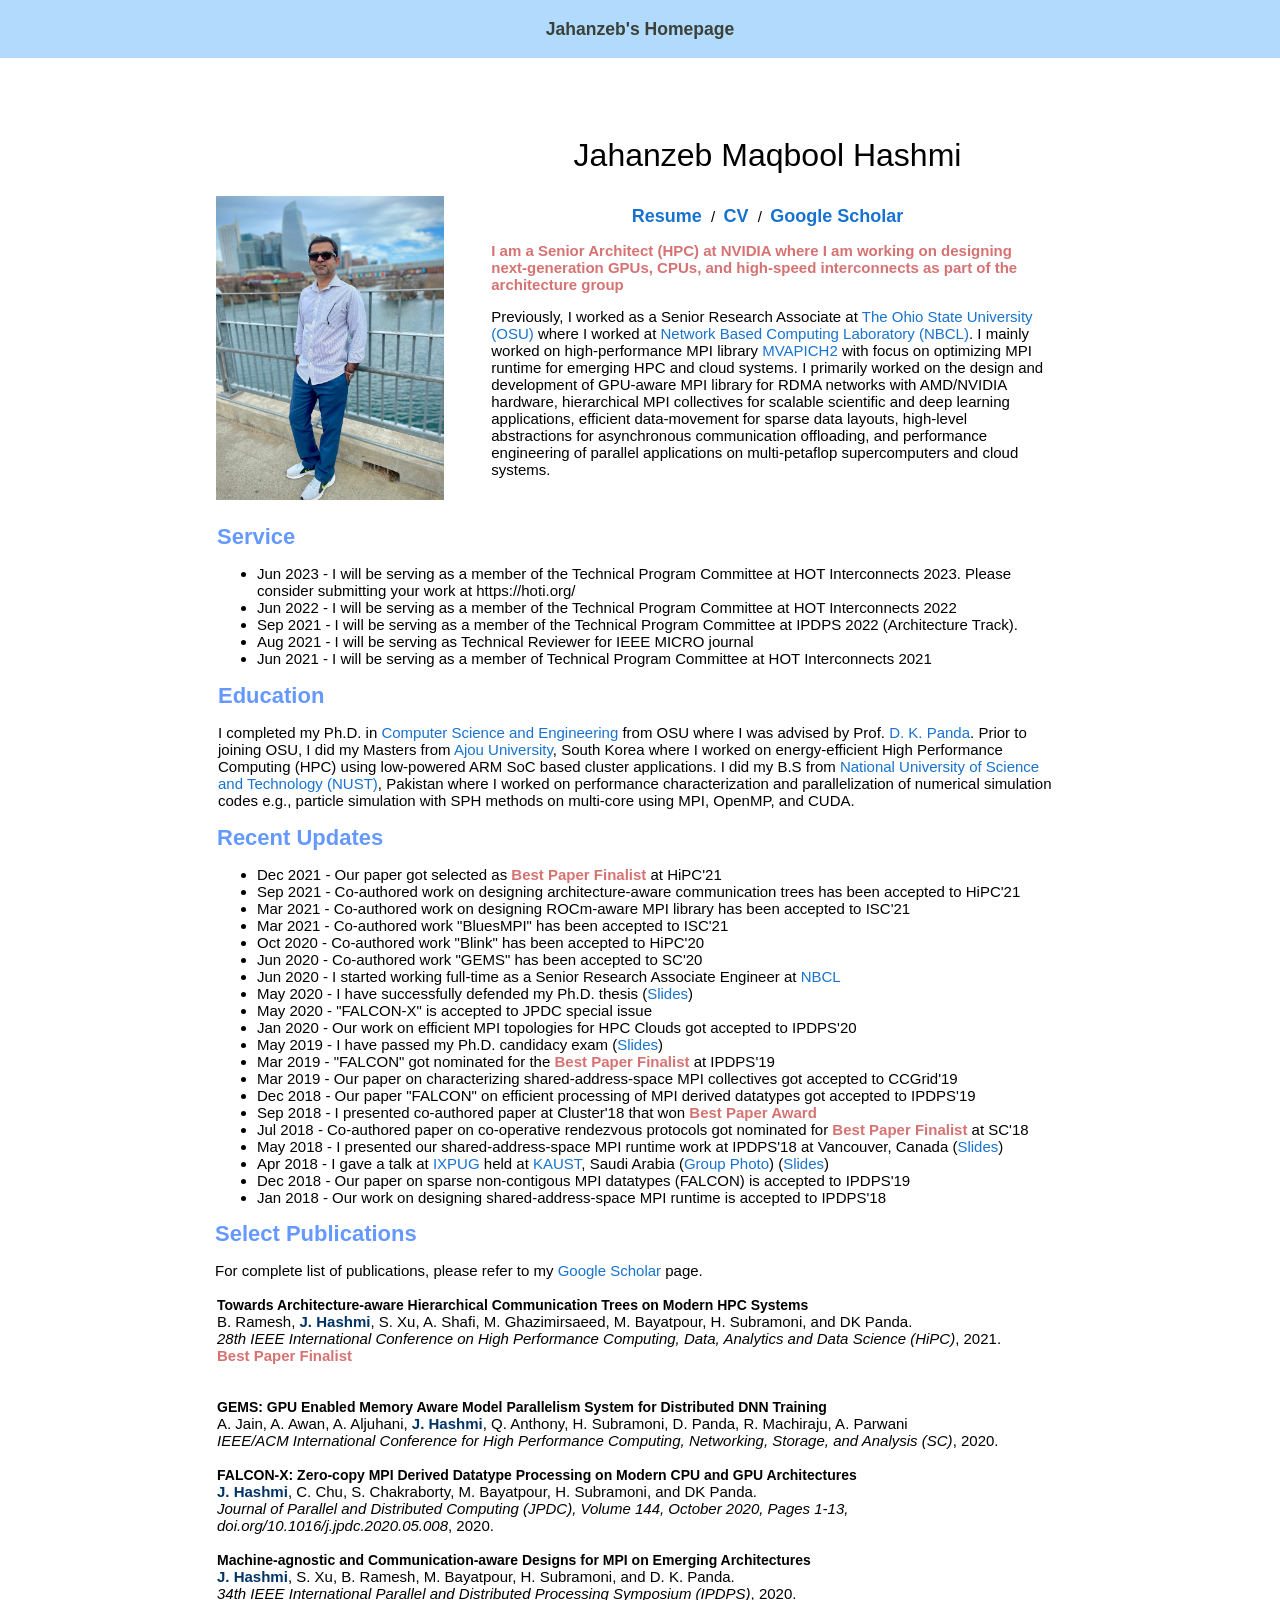
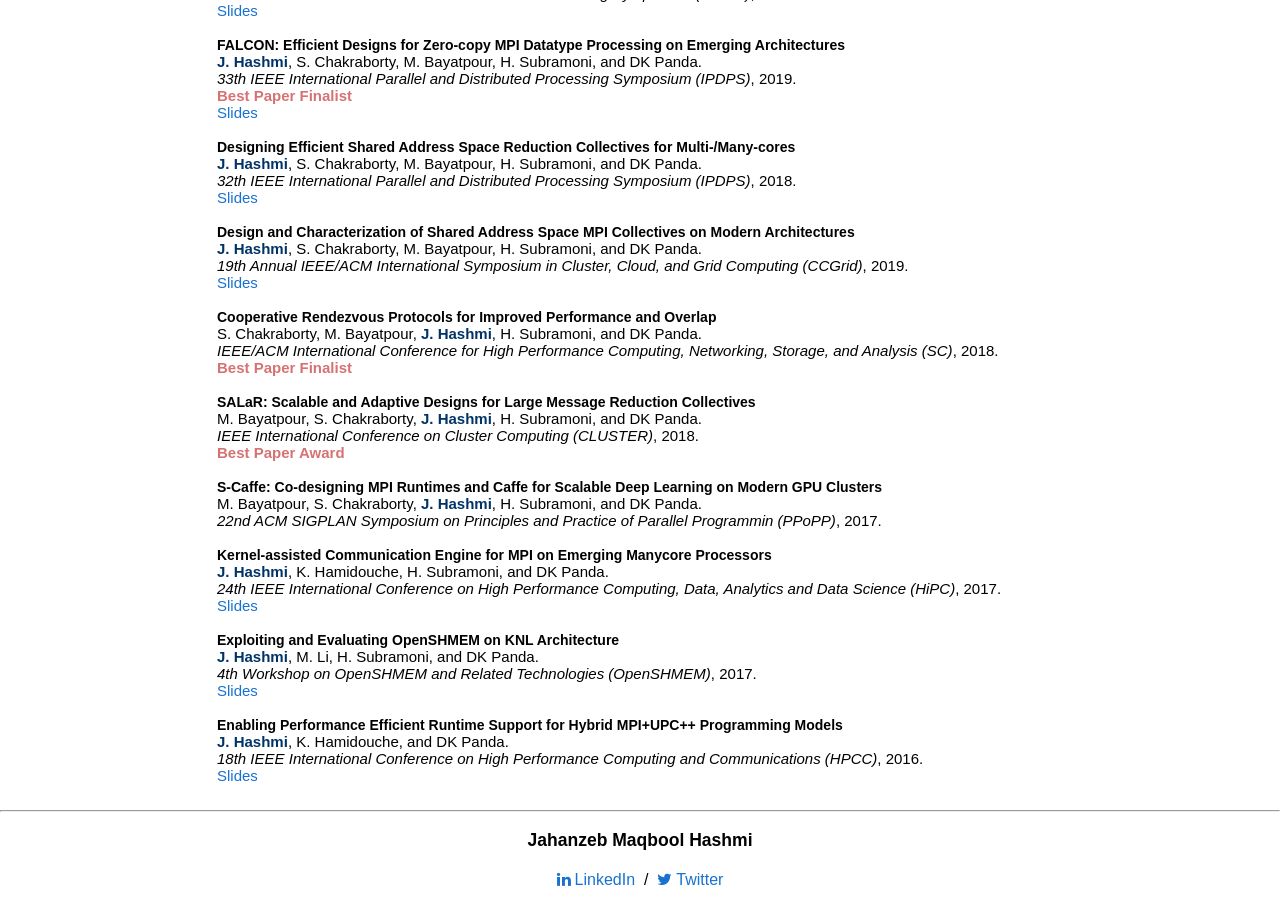
<file: index.html>
<!DOCTYPE html>
<html lang="en">
<head>

<!-- Google tag (gtag.js) -->
<script async src="https://www.googletagmanager.com/gtag/js?id=G-M56DVX9EYF"></script>
<script>
  window.dataLayer = window.dataLayer || [];
  function gtag(){dataLayer.push(arguments);}
  gtag('js', new Date());

  gtag('config', 'G-M56DVX9EYF');
</script>


<title>Jahanzeb Maqbool Hashmi Homepage</title>

  <meta name="author" content="Jahanzeb Maqbool Hashmi">
  <meta name="viewport" content="width=device-width, initial-scale=1">

  <link rel="stylesheet" type="text/css" href="./files/stylesheet.css">
  
  <meta name="viewport" content="width=device-width, initial-scale=1">


<style>
body {
  margin: 0;
  font-family: Arial, sans-serif;
}

.top-container {
  background-color: #f1f1f1;
  padding: 0px;
  text-align: center;
}

.left {
    float: left;
    width: 170px;
    margin: auto;
}

.header {
  padding: 1px 16px;
  background: rgb(177, 218, 253);
  color: #3a413a;
}

.content {
  font-size: xx-small;
  padding: 16px;
}

.sticky {
  position: fixed;
  top: 0;
  width: 100%;
}

.sticky + .content {
  padding-top: 102px;
}
</style>


<!-- Global site tag (gtag.js) - Google Analytics -->
<script async src="https://www.googletagmanager.com/gtag/js?id=G-Q99V36MX5N"></script>
<script>
  window.dataLayer = window.dataLayer || [];
  function gtag(){dataLayer.push(arguments);}
  gtag('js', new Date());

  gtag('config', 'G-Q99V36MX5N');
</script>

<link rel="stylesheet" href="https://cdnjs.cloudflare.com/ajax/libs/font-awesome/4.7.0/css/font-awesome.min.css">

</head>



<body>

<!-- 
-->
<div class="header" id="myHeader">

  <h3><center> Jahanzeb's Homepage</center></h3>
</div>



<script>
window.onscroll = function() {myFunction()};

var header = document.getElementById("myHeader");
var sticky = header.offsetTop;

function myFunction() {
  if (window.pageYOffset > sticky) {
    header.classList.add("sticky");
  } else {
    header.classList.remove("sticky");
  }
}
</script>



  <table style="width:100%;max-width:850px;border:0px;border-spacing:0px;border-collapse:separate;margin-right:auto;margin-left:auto;">
  <tbody>
  <tr style="padding:0px">
  <td style="padding:0px">
  <table style="width:100%;border:0px;border-spacing:0px;border-collapse:separate;margin-right:auto;margin-left:auto;"> 
		
	<tbody>
          <tr style="padding:0px">

            <!-- <td style="padding:2.5%;width:40%;max-width:40%"> -->
			<td>
			 <!-- <div style="padding:50px"> -->
			 <div style="padding:70px 50px 50px 50px">  <!-- TOP RIGHT BOTTOM LEFT -->
			 </div>
			 <br>
             <img style="width:90%;max-width:90%" alt="profile photo" src="./files/pic.jpg" class="hoverZoomLink">

	         <ul style='list-style: none; margin-left: -40px;font-size:20px;'>
				<li style="font-size:16px">
					
	<!--				<a class="fa fa-github" href="https://github.com/jahanzeb-hashmi">
							<span class="username" style='font-family: Arial'>GitHub</span>
						</a>
					/
	-->
	<!--
					<a class="fa fa-linkedin" href="https://www.linkedin.com/in/jahanzebhashmi/">
							<span class="username" style='font-family: Arial'>LinkedIn</span>
						</a>
			  /
						<a class="fa fa-twitter" href="https://twitter.com/JM_Hashmi">
								<span class="username" style='font-family: Arial'>Twitter</span>
						</a>	
	-->			
		
				</li>
			</ul>
			  
			 <p> 
<!--				<img style="width:90%;max-width:90%" alt="contact" src="./files/contact.jpeg" class="hoverZoomLink"> 
-->
			 </p>
            </td>
            <td style="padding:2.5%;width:70%;vertical-align:middle">
			<br><br>
              <p style="text-align:center">
                <name>Jahanzeb Maqbool Hashmi</name> 
				<br><br>
                <!-- <font>hashmi [dot] 29 [AT] osu.edu </font> -->
              </p>
              
			  <p style="text-align:center">
                <a href="files/Resume_Jahanzeb.pdf" target="_blank" rel="noopener noreferrer"> <b style="font-size:18px"> Resume </b> </a> &nbsp;/&nbsp;
                <a href="files/CV_Jahanzeb.pdf" target="_blank" rel="noopener noreferrer"> <b style="font-size:18px"> CV </b> </a> &nbsp;/&nbsp;	
				<a href="https://scholar.google.com/citations?user=ut1D3NYAAAAJ&hl=en" target="_blank" rel="noopener noreferrer"> <b style="font-size:18px"> Google Scholar </b></a> 
              </p>
			 
			  
			  <!--
			  <p style="text-align:center">
                <a href="https://scholar.google.com/citations?user=ut1D3NYAAAAJ&hl=en" target="_blank" rel="noopener noreferrer">Google Scholar</a> &nbsp;/&nbsp;
                <a href="https://www.linkedin.com/in/jahanzeb-hashmi-40aaa712/ target="_blank" rel="noopener noreferrer"">LinkedIn</a> &nbsp;/&nbsp;
				<a href="https://github.com/hashmij" target="_blank" rel="noopener noreferrer">GitHub</a> &nbsp;/&nbsp;
                <a href="https://twitter.com/JM_Hashmi" target="_blank" rel="noopener noreferrer">Twitter</a> &nbsp;&nbsp;
              </p>
			  -->
                <p> 	
                    <b style="color:rgb(214, 114, 114)">I am a Senior Architect (HPC) at NVIDIA where I am working on designing next-generation GPUs, CPUs, and high-speed interconnects as part of the architecture group</b>
                </p>

				<p>
				Previously, I worked as a Senior Research Associate at <a href="https://www.osu.edu" target="_blank" rel="noopener noreferrer">The Ohio State University (OSU)</a> where I worked at <a href="http://nowlab.cse.ohio-state.edu/" target="_blank" rel="noopener noreferrer">Network Based Computing Laboratory (NBCL)</a>. 
<!--
                I worked on design and development of scalable software systems that are the backbone of scientific applications and Deep Learning (DL) frameworks running on multi-petaflop supercomputers (e.g., <a href="https://www.tacc.utexas.edu/systems/frontera" target="_blank" rel="noopener noreferrer">TACC Frontera</a>, <a href="https://www.sdsc.edu/services/hpc/expanse" target="_blank" rel="noopener noreferrer">SDSC Expanse</a>) and HPC Clouds (e.g., <a href="https://docs.microsoft.com/en-us/azure/virtual-machines/hbv2-series" target="_blank" rel="noopener noreferrer">Microsoft Azure</a> and Amazon <a href="https://aws.amazon.com/hpc/parallelcluster/" target="_blank" rel="noopener noreferrer">AWS Parallel Cluster</a>). 


				</p>
				<p>
-->

				I mainly worked on high-performance MPI library <a href="http://mvapich.cse.ohio-state.edu/" target="_blank" rel="noopener noreferrer">MVAPICH2</a> with focus on optimizing MPI runtime for emerging HPC and cloud systems. I primarily worked on the design and development of GPU-aware MPI library for RDMA networks with AMD/NVIDIA hardware, hierarchical  MPI collectives for scalable scientific and deep learning applications, efficient data-movement for sparse data layouts, high-level abstractions for asynchronous communication offloading, and performance engineering of parallel applications on multi-petaflop supercomputers and cloud systems.
				</p>
<!--				<p>
				I research on developing novel algorithms and optimized software implementations of communication stacks 
				that help applications scale on large-scale HPC and cloud systems. 
				I focus on exploit high-concurrency in modern multi-core and many-core hardware such as CPUs, GPUs, and accelerators and 
				high-throughput networks (e.g., RDMA) to improve the performance of communication libraries.
				</p>
-->
				</td>
				</tr>
	</tbody>
   </table>


    <table style="width:100%;border:0px;border-spacing:0px;border-collapse:separate;margin-right:auto;margin-left:auto;">
    <tbody>
            <tr>
			<td>
			</td>
            <td style="padding:0px;width:100%;vertical-align:middle">
              <heading><b style="color:#6699ff">Service</b></heading>
              <ul>
			  <li>
				Jun 2023 - I will be serving as a member of the Technical Program Committee at HOT Interconnects 2023. Please consider submitting your work at https://hoti.org/ <br>
			  </li>		  
			  <li>
				Jun 2022 - I will be serving as a member of the Technical Program Committee at HOT Interconnects 2022 <br>
			  </li>		  
			  
			  <li>
                  Sep 2021 - I will be serving as a member of the Technical Program Committee at IPDPS 2022 (Architecture Track). <br> 
			  </li>		  
			  <li>
				Aug 2021 - I will be serving as Technical Reviewer for IEEE MICRO journal <br>
			  </li>		  
			  <li>
				Jun 2021 - I will be serving as a member of Technical Program Committee at HOT Interconnects 2021 <br>
			  </li>		  
			  </ul>
            </td>
            </tr>
          </tbody>
        </table>



   <table style="width:100%;border:0px;border-spacing:0px;border-collapse:separate;margin-right:auto;margin-left:auto;"> 
   <tbody>
          <tr style="padding:0px">
		  <td>
		  </td>
		  <td>

			<heading><b style="color:#6699ff">Education</b></heading>
				<p>
				I completed my Ph.D. in <a href="https://cse.osu.edu/" target="_blank" rel="noopener noreferrer">Computer Science and Engineering</a> from OSU where I was advised by Prof. <a href="https://web.cse.ohio-state.edu/~panda.2" target="_blank" rel="noopener noreferrer">D. K. Panda</a>. 
				Prior to joining OSU, I did my Masters from <a href="https://www.ajou.ac.kr/en" target="_blank" rel="noopener noreferrer">Ajou University</a>, South Korea where I worked on energy-efficient High Performance Computing (HPC) using low-powered ARM SoC based cluster applications. I did my B.S from <a href="https://nust.edu.pk/" target="_blank" rel="noopener noreferrer">National University of Science and Technology (NUST)</a>, Pakistan where I worked on performance characterization and parallelization of numerical simulation codes e.g., particle simulation with SPH methods on multi-core using MPI, OpenMP, and CUDA.
				<!-- During my Ph.D. research, I worked on various projects involving MPI, PGAS, distributed Deep Learning, Task-based models, and performance analysis. I designed a shared address space based inter-process communication framework for MPI to achieve truly zero-copy communication e.g., point-to-point and collectives (e.g., MPI_Allreduce). 
				These designs helped in scaling CPU-based data-parallel training on many-core systems like Intel KNL. These designs are released in MVAPICH2 and are still offering orders of magnitude higher performance than the state-of-the-art communication libraries.
				-->
				
				</p>
	          
            </td>
          </tr>
        </tbody>
	</table>

    <table style="width:100%;border:0px;border-spacing:0px;border-collapse:separate;margin-right:auto;margin-left:auto;">
    <tbody>
            <tr>
			<td>
			</td>
            <td style="padding:0px;width:100%;vertical-align:middle">
              <heading><b style="color:#6699ff">Recent Updates</b></heading>
              <ul>
			   <li>				
				Dec 2021 - Our paper got selected as <b style="color:rgb(214, 114, 114)">Best Paper Finalist</b> at HiPC'21 <br>
			  </li>				
			  
              <li>
				Sep 2021 - Co-authored work on designing architecture-aware communication trees has been accepted to HiPC'21 <br>
			  </li>		  
			  
              <li>
				Mar 2021 - Co-authored work on designing ROCm-aware MPI library has been accepted to ISC'21 <br>
			  </li>		  
			  
			  <li>
				Mar 2021 - Co-authored work "BluesMPI" has been accepted to ISC'21 <br>
			  </li>		  
			  <li>
				Oct 2020 - Co-authored work "Blink" has been accepted to HiPC'20 <br>
			  </li>		  
			  <li>
				Jun 2020 - Co-authored work "GEMS" has been accepted to SC'20 <br>
			  </li>
			   <li>
				Jun 2020 - I started working full-time as a Senior Research Associate Engineer at <a href="http://nowlab.cse.ohio-state.edu/" target="_blank" rel="noopener noreferrer">NBCL</a> <br>
			  </li>				
			   <li>				
				May 2020 - I have successfully defended my Ph.D. thesis (<a href="files/talks/defense_talk.pdf">Slides</a>) <br>
				</li>
			   <li>				
				May 2020 - "FALCON-X" is accepted to JPDC special issue <br>
			  </li>				
			   <li>				
				Jan 2020 - Our work on efficient MPI topologies for HPC Clouds got accepted to IPDPS'20 <br>
			  </li>				
			   <li>				
				May 2019 - I have passed my Ph.D. candidacy exam (<a href="files/talks/candidacy_talk.pdf">Slides</a>) <br>
			  </li>				
			   <li>				
				Mar 2019 - "FALCON" got nominated for the <b style="color:rgb(214, 114, 114)"> Best Paper Finalist</b> at IPDPS'19 <br>
			  </li>				
			  <li>				
				Mar 2019 - Our paper on characterizing shared-address-space MPI collectives got accepted to CCGrid'19 <br>
			  </li>	
			  
			  <li>
			    Dec 2018 - Our paper "FALCON" on efficient processing of MPI derived datatypes got accepted to IPDPS'19 <br>
			  </li>
			  
			  <li>				
				Sep 2018 - I presented co-authored paper at Cluster'18 that won <b style="color:rgb(214, 114, 114)">Best Paper Award</b> <br>
			  </li>
			
			  <li>
				Jul 2018 - Co-authored paper on co-operative rendezvous protocols got nominated for <b style="color:rgb(214, 114, 114)">Best Paper Finalist</b> at SC'18
			  </li>
			  
			  <li>
				May 2018 - I presented our shared-address-space MPI runtime work at IPDPS'18 at Vancouver, Canada (<a href="files/talks/ipdps18.pdf">Slides</a>) <br>
			  </li>
			  <li>
			    Apr 2018 - I gave a talk at <a href="https://www.ixpug.org/" target="_blank" rel="noopener noreferrer">IXPUG</a> held at <a href="https://www.kaust.edu.sa/en" target="_blank" rel="noopener noreferrer">KAUST</a>, Saudi Arabia (<a href="files/ixpug-kaust.jpg" target="_blank" rel="noopener noreferrer">Group Photo</a>) (<a href="files/talks/ixpug18-kaust.pdf">Slides</a>)  <br>
			   <li>				
				Dec 2018 - Our paper on sparse non-contigous MPI datatypes (FALCON) is accepted to IPDPS'19 <br>
			   </li>	
			   <li>				
				Jan 2018 - Our work on designing shared-address-space MPI runtime is accepted to IPDPS'18 <br>
			  </li>
			  </ul>
            </td>
            </tr>
          </tbody>
        </table>


        <heading style="padding: 0px"><b style="color:#6699ff">Select Publications</b></heading> 
		<br>
		

		<p> For complete list of publications, please refer to my <a href="https://scholar.google.com/citations?user=ut1D3NYAAAAJ&hl=en" target="_blank" rel="noopener noreferrer">Google Scholar</a> page.</p>


		<table width="100%" align="center" border="0" cellpadding="0">
		<tbody>

			<tr> 
			<td> 
				<papertitle>Towards Architecture-aware Hierarchical Communication Trees on Modern HPC Systems</papertitle>
				<br>
				B. Ramesh, <b style="color:#003366">J. Hashmi</b>, S. Xu, A. Shafi, M. Ghazimirsaeed, M. Bayatpour, H. Subramoni, and DK Panda.
				<br>
				<em>28th IEEE International Conference on High Performance Computing, Data, Analytics and Data Science (HiPC)</em>, 2021.
				<br>
				<b style="color:rgb(214, 114, 114)">Best Paper Finalist</b>
				<br>
				<br>
				<br>			

				<papertitle>GEMS: GPU Enabled Memory Aware Model Parallelism System for Distributed DNN Training</papertitle>
				<br>
				A. Jain, A. Awan, A. Aljuhani, <b style="color:#003366">J. Hashmi</b>, Q. Anthony, H. Subramoni, D. Panda, R.  Machiraju, A. Parwani
				<br>
				<em>IEEE/ACM International Conference for High Performance Computing, Networking, Storage, and Analysis (SC)</em>, 2020.
				<br>
				<br>			
 
				<papertitle>FALCON-X: Zero-copy MPI Derived Datatype Processing on Modern CPU and GPU Architectures</papertitle>
				<br>
				<b style="color:#003366">J. Hashmi</b>, C. Chu, S. Chakraborty, M. Bayatpour, H. Subramoni, and DK Panda.
				<br>
				<em>Journal of Parallel and Distributed Computing (JPDC), Volume 144, October 2020, Pages 1-13, doi.org/10.1016/j.jpdc.2020.05.008</em>, 2020.
				<br>
				<br>			

				<papertitle>Machine-agnostic and Communication-aware Designs for MPI on Emerging Architectures</papertitle>
				<br>
				<b style="color:#003366">J. Hashmi</b>, S. Xu, B. Ramesh, M. Bayatpour, H. Subramoni, and D. K. Panda.
				<br>
				<em>34th IEEE International Parallel and Distributed Processing Symposium (IPDPS)</em>, 2020.
				<br>
				<a href="files/talks/ipdps20-short-virtual.pdf">Slides</a> 
				<br>
				<br>			

				<papertitle>FALCON: Efficient Designs for Zero-copy MPI Datatype Processing on Emerging Architectures</papertitle>
				<br>
				<b style="color:#003366">J. Hashmi</b>, S. Chakraborty, M. Bayatpour, H. Subramoni, and DK Panda.
				<br>
				<em>33th IEEE International Parallel and Distributed Processing Symposium (IPDPS)</em>, 2019. 
				<br>
				<b style="color:rgb(214, 114, 114)">Best Paper Finalist</b>
				<br>
				<a href="files/talks/ipdps19.pdf">Slides</a> 
				<br>
				<br>			

				<papertitle>Designing Efficient Shared Address Space Reduction Collectives for Multi-/Many-cores</papertitle>
				<br>
				<b style="color:#003366">J. Hashmi</b>, S. Chakraborty, M. Bayatpour, H. Subramoni, and DK Panda.
				<br>
				<em>32th IEEE International Parallel and Distributed Processing Symposium (IPDPS)</em>, 2018.
				<br>
				<a href="files/talks/ipdps18.pdf">Slides</a>
				<br>
				<br>			

				<papertitle>Design and Characterization of Shared Address Space MPI Collectives on Modern Architectures</papertitle>
				<br>
				<b style="color:#003366">J. Hashmi</b>, S. Chakraborty, M. Bayatpour, H. Subramoni, and DK Panda.
				<br>
				<em>19th Annual IEEE/ACM International Symposium in Cluster, Cloud, and Grid Computing (CCGrid)</em>, 2019.
				<br>
				<a href="files/talks/ccgrid19.pdf">Slides</a>
				<br>
				<br>		

				<papertitle>Cooperative Rendezvous Protocols for Improved Performance and Overlap</papertitle>
				<br>
				S. Chakraborty, M. Bayatpour, <b style="color:#003366">J. Hashmi</b>, H. Subramoni, and DK Panda.
				<br>
				<em>IEEE/ACM International Conference for High Performance Computing, Networking, Storage, and Analysis (SC)</em>, 2018.
				<br>
				<b style="color:rgb(214, 114, 114)">Best Paper Finalist</b>
				<br>
				<br>	
				
				<papertitle>SALaR: Scalable and Adaptive Designs for Large Message Reduction Collectives</papertitle>
				<br>
				M. Bayatpour, S. Chakraborty, <b style="color:#003366">J. Hashmi</b>, H. Subramoni, and DK Panda.
				<br>
				<em>IEEE International Conference on Cluster Computing (CLUSTER)</em>, 2018.
				<br>
				<b style="color:rgb(214, 114, 114)">Best Paper Award</b>
				<br>
				<br>
								
				<papertitle>S-Caffe: Co-designing MPI Runtimes and Caffe for Scalable Deep Learning on Modern GPU Clusters</papertitle>
				<br>
				M. Bayatpour, S. Chakraborty, <b style="color:#003366">J. Hashmi</b>, H. Subramoni, and DK Panda.
				<br>
				<em>22nd ACM SIGPLAN Symposium on Principles and Practice of Parallel Programmin (PPoPP)</em>, 2017.
				<br>
				<br>
				
				<papertitle>Kernel-assisted Communication Engine for MPI on Emerging Manycore Processors</papertitle>
				<br>
				<b style="color:#003366">J. Hashmi</b>, K. Hamidouche, H. Subramoni, and DK Panda.
				<br>
				<em>24th IEEE International Conference on High Performance Computing, Data, Analytics and Data Science (HiPC)</em>, 2017.
				<br>
				<a href="files/talks/hipc17.pdf">Slides</a>
				<br>
				<br>

				<papertitle>Exploiting and Evaluating OpenSHMEM on KNL Architecture</papertitle>
				<br>
				<b style="color:#003366">J. Hashmi</b>, M. Li, H. Subramoni, and DK Panda.
				<br>
				<em>4th Workshop on OpenSHMEM and Related Technologies (OpenSHMEM)</em>, 2017.
				<br>
				<a href="files/talks/oshm17.pdf">Slides</a>
				<br>
				<br>

				<papertitle>Enabling Performance Efficient Runtime Support for Hybrid MPI+UPC++ Programming Models</papertitle>
				<br>
				<b style="color:#003366">J. Hashmi</b>, K. Hamidouche, and DK Panda.
				<br>
				<em>18th IEEE International Conference on High Performance Computing and Communications (HPCC)</em>, 2016.
				<br>
				<a href="files/talks/hpcc16.pdf">Slides</a>
				<br>
				<br>


			</td>			
			
			
			</tr>
		</tbody>
		</table>
  </td>
  </tr>
  </tbody>
  </table>

<hr>


<footer>
<center>
        <h3>Jahanzeb Maqbool Hashmi</h3>
        <ul style='list-style: none; margin-left: -40px;font-size:20px;'>
            <li style="font-size:16px">
<!--              <a class="fa fa-github" href="https://github.com/jahanzeb-hashmi">
                <span class="username" style='font-family: Arial'>GitHub</span>
              </a>
			  &nbsp;/&nbsp;
-->
			  <a class="fa fa-linkedin" href="https://www.linkedin.com/in/jahanzebhashmi/">
                <span class="username" style='font-family: Arial'>LinkedIn</span>
              </a>
			  &nbsp;/&nbsp;
			  <a class="fa fa-twitter" href="https://twitter.com/JM_Hashmi">
                <span class="username" style='font-family: Arial'>Twitter</span>
              </a>			  
            </li>
          </ul>
		  
</center>
</footer>





<div class="jvectormap-tip"></div></body></html>
</file>
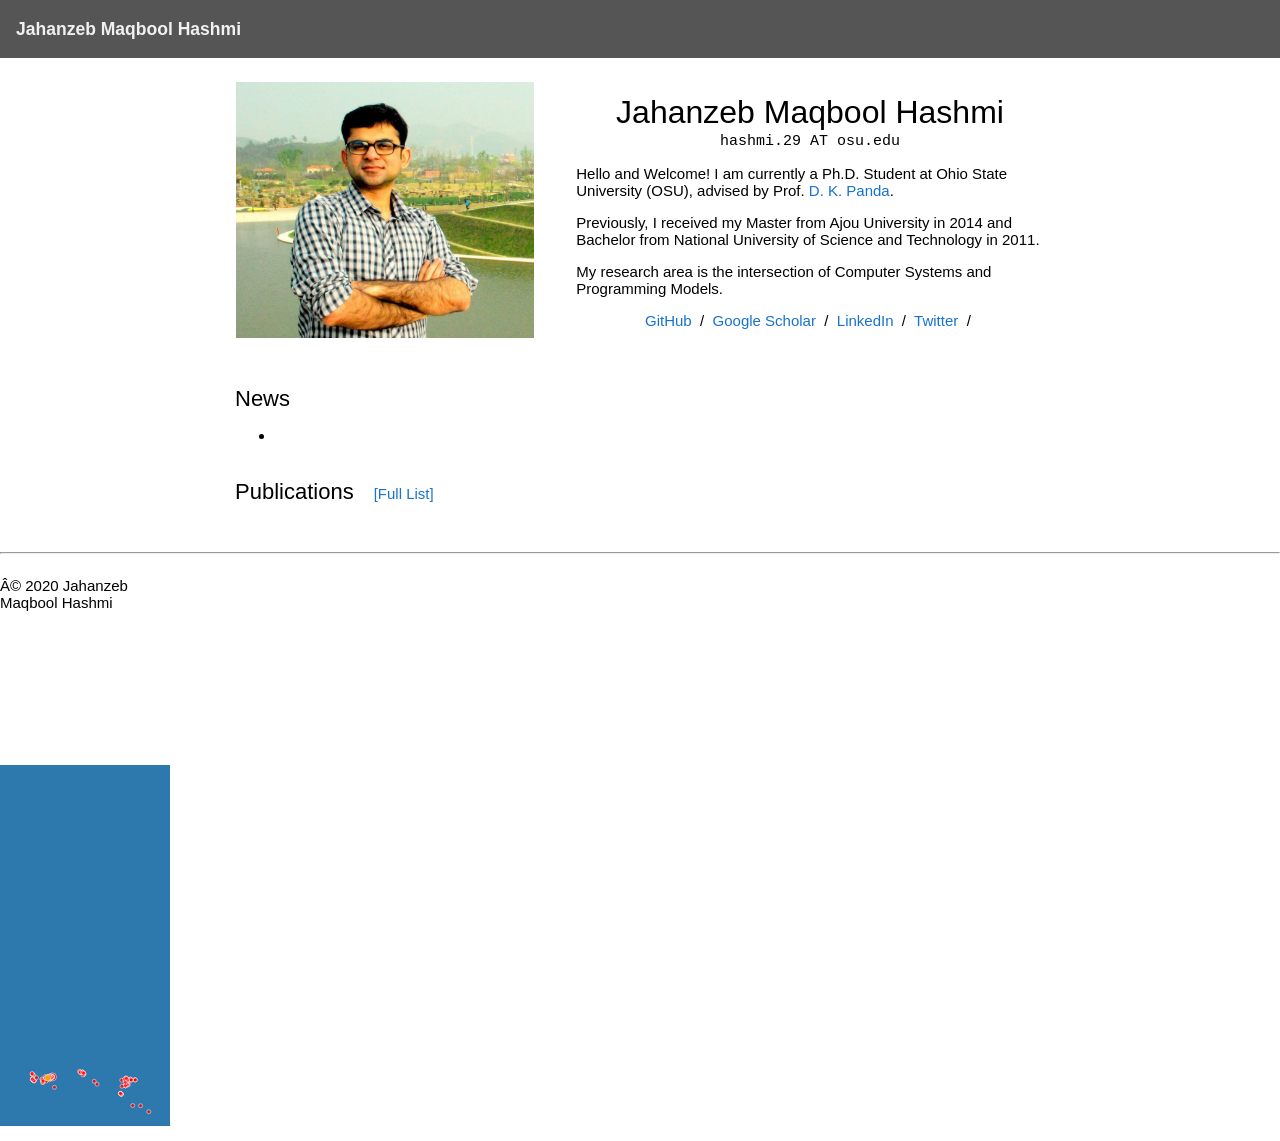
<file: Jahanzeb Hashmi.html>
<!DOCTYPE html>
<!-- saved from url=(0022)https://hanruiwang.me/ -->
<html lang="en"><!-- Google Analytics #######end here####
<head><meta http-equiv="Content-Type" content="text/html; charset=UTF-8"><script async="" src="./files/analytics.js.download"></script><script>
(function(i,s,o,g,r,a,m){i['GoogleAnalyticsObject']=r;i[r]=i[r]||function(){
(i[r].q=i[r].q||[]).push(arguments)},i[r].l=1*new Date();a=s.createElement(o),
m=s.getElementsByTagName(o)[0];a.async=1;a.src=g;m.parentNode.insertBefore(a,m)
})(window,document,'script','https://www.google-analytics.com/analytics.js','ga');

ga('create', '223538571', 'auto');
ga('send', 'pageview');
</script>
<!-- End Google Analytics -->


  <title>Jahanzeb Maqbool Hashmi</title>

  <meta name="author" content="Jahanzeb Hashmi">
  <meta name="viewport" content="width=device-width, initial-scale=1">

  <link rel="stylesheet" type="text/css" href="./files/stylesheet.css">
  <link rel="icon" type="image/png" href="https://hanruiwang.me/assets/images/mit.ico">

  <meta name="viewport" content="width=device-width, initial-scale=1">


<style>
body {
  margin: 0;
  font-family: Arial, sans-serif;
}

.top-container {
  background-color: #f1f1f1;
  padding: 0px;
  text-align: center;
}

.left {
    float: left;
    width: 170px;
    margin: auto;
}

.header {
  padding: 1px 16px;
  background: #555;
  color: #f1f1f1;
}

.content {
  font-size: xx-small;
  padding: 16px;
}

.sticky {
  position: fixed;
  top: 0;
  width: 100%;
}

.sticky + .content {
  padding-top: 102px;
}
</style>

<script type="text/javascript" src="./files/jquery-1.12.4.min.js.download"></script></head>


<body>

<div class="header" id="myHeader">

  <h3> Jahanzeb Maqbool Hashmi </h3>
</div>


<script>
window.onscroll = function() {myFunction()};

var header = document.getElementById("myHeader");
var sticky = header.offsetTop;

function myFunction() {
  if (window.pageYOffset > sticky) {
    header.classList.add("sticky");
  } else {
    header.classList.remove("sticky");
  }
}
</script>



  <table style="width:100%;max-width:850px;border:0px;border-spacing:0px;border-collapse:separate;margin-right:auto;margin-left:auto;"><tbody>

    <tr style="padding:0px">
      <td style="padding:0px">
        <table style="width:100%;border:0px;border-spacing:0px;border-collapse:separate;margin-right:auto;margin-left:auto;"><tbody>
          <tr style="padding:0px">

            <td style="padding:2.5%;width:40%;max-width:40%">
              <img style="width:100%;max-width:100%" alt="profile photo" src="./files/photo.jpeg" class="hoverZoomLink">
            </td>
            <td style="padding:2.5%;width:60%;vertical-align:middle">
              <p style="text-align:center">
                <name>Jahanzeb Maqbool Hashmi</name> <br>
                <font face="courier">hashmi.29 AT osu.edu </font>
              </p>
              <p>
                Hello and Welcome! I am currently a Ph.D. Student at Ohio State University (OSU), advised by Prof. <a href="https://web.cse.ohio-state.edu/~panda.2//">D. K. Panda</a>.
              </p>
              <p>
                Previously, I received my Master from Ajou University in 2014 and
                Bachelor from National University of Science and Technology in 2011.
              </p>
              <p>
                My research area is the intersection of Computer Systems and Programming Models.
              </p>
              <p style="text-align:center">
                <a href="https://github.com/hashmij">GitHub</a> &nbsp;/&nbsp;
                <a href="https://scholar.google.com/citations?user=ut1D3NYAAAAJ&hl=en">Google Scholar</a> &nbsp;/&nbsp;
                <a href="https://www.linkedin.com/in/jahanzeb-hashmi-40aaa712/">LinkedIn</a> &nbsp;/&nbsp;
                <a href="https://twitter.com/JM_Hashmi">Twitter</a> &nbsp;/&nbsp;
              </p>
            </td>
          </tr>
        </tbody></table>

        <table style="width:100%;border:0px;border-spacing:0px;border-collapse:separate;margin-right:auto;margin-left:auto;">
          <tbody>
            <tr>
            <td style="padding:20px;width:100%;vertical-align:middle">
              <heading>News</heading>
              <ul>
			  
			  <li>
			  </li>
			  
<!--
                <li>
                  Oct. 2020. "SpAtten: Efficient Sparse Attention
                  Architecture with Cascade Token and Head Pruning" accepted
                  to HPCA 2021.
                </li>

                <li>
                  Aug. 2020. Finished a great summer internship @Nvidia Research. Thank you my incredible mentors!
                </li>

                <li>
                  Jul. 2020. Received DAC Young Fellowship and Best Research Video Award.
                </li>

                <li>
                  Jun. 2020. One co-authored paper accepted to ECCV 2020.
                </li>

                <li>
                  May. 2020. HAT is <a href="https://github.com/mit-han-lab/hardware-aware-transformers">open-sourced</a>!.
                </li>

                <li>
                  Apr. 2020. "MicroNet for Efficient Language Modeling" accepted to Journal of Machine Learning Research 2020.
                </li>

                <li>
                  Apr. 2020. "HAT: Hardware-Aware Transformers for Efficient Natural Language Processing" accepted to ACL 2020.
                </li>
                <li>
                  Mar. 2020. "APQ: Joint Search for Network Architecture, Pruning and Quantization Policy" accepted to CVPR 2020.
                </li>
                <li>
                  Feb. 2020. I gave a talk at Qualcomm Research Center on "GCN-RL Circuit Designer: Transferable Transistor Sizing With Graph Neural Networks and Reinforcement Learning".
                </li>
                <li>
                  Feb. 2020. I gave a talk in HPCA 2020 on "SpArch: Efficient Architecture for Sparse Matrix Multiplication".
                </li>
                <li>
                  Feb. 2020. "GCN-RL Circuit Designer: Transferable Transistor Sizing with Graph Neural Networks and Reinforcement Learning" accepted to DAC 2020.
                </li>
                <li>
                  Dec. 2020. I gave a talk on Efficient Langauge Modeling at NeurIPS 2019 MicroNet Challenge.
                </li>
                <li>
                  Nov. 2019. "SpArch: Efficient Architecture for Sparse Matrix Multiplication" accepted to HPCA 2020.
                </li>
                <li>
                  Nov. 2019. I won the NeurIPS 2019 MicroNet Challenge, code <a href="https://github.com/mit-han-lab/neurips-micronet">open-sourced</a>.
                </li>
-->

              </ul>
            </td>
            </tr>
          </tbody>
        </table>


        <heading style="padding: 20px">Publications</heading><a href="https://scholar.google.com/citations?hl=en&amp;user=lidzISAAAAAJ">[Full List]</a>
		<div style="padding: 20px">

<!--

          <papertitle>SpAtten: Efficient Sparse Attention Architecture with Cascade Token and Head Pruning</papertitle>

          <br>
            <strong>Hanrui Wang</strong>, Zhekai Zhang, Song Han
          <br>
            <em>International Symposium on High-Performance Computer Architecture (HPCA)</em>, 2021.
          <br>
          <br>

          <a href="https://arxiv.org/abs/2005.14187">
            <papertitle>HAT: Hardware-Aware Transformers for Efficient Natural Language Processing</papertitle>
          </a>
          <br>
            <strong>Hanrui Wang</strong>, Zhanghao Wu, Zhijian Liu, Han Cai, Ligeng Zhu, Chuang Gan, Song Han
          <br>
            <em>Annual Conference of the Association for Computational Linguistics (ACL)</em>, 2020.
          <br>
          <a href="https://arxiv.org/abs/2005.14187">Paper</a> &nbsp;/&nbsp;
          <a href="https://hanruiwang.me/project_pages/hat/assets/ACL20_HAT_HanruiWang.pdf">Slides</a> &nbsp;/&nbsp;
          <a href="https://youtu.be/iTpvDrGoI9A">Video</a> &nbsp;/&nbsp;
          <a href="https://github.com/mit-han-lab/hardware-aware-transformers">Code</a> &nbsp;/&nbsp;
          <a href="https://hanruiwang.me/project_pages/hat/index.html">Project Page</a>
          <br>
          <br>

          <a href="https://arxiv.org/abs/2005.00406">
          <papertitle>GCN-RL Circuit Designer: Transferable Transistor Sizing With Graph Neural Networks and Reinforcement Learning</papertitle>
          </a>
          <br>
            <strong>Hanrui Wang</strong>, Kuan Wang, Jiacheng Yang, Linxiao Shen, Nan Sun, Hae-Seung Lee, Song Han
          <br>
            <em>Design Automation Conference (DAC)</em>, 2020.
          <br>
          <a href="https://arxiv.org/abs/2005.00406">Paper</a> &nbsp;/&nbsp;
          <a href="https://hanruiwang.me/project_pages/gcn_rl/assets/DAC20_GCNRL_HanruiWang_slides.pdf">Slides</a> &nbsp;/&nbsp;
          <a href="https://hanruiwang.me/project_pages/gcn_rl/assets/DAC20_GCNRL_HanruiWang_poster.pdf">Poster</a> &nbsp;/&nbsp;
          <a href="https://youtu.be/LXnGy4muo2A">Video</a> &nbsp;/&nbsp;
          <a href="https://hanruiwang.me/project_pages/gcn_rl/index.html">Project Page</a>
          <br>
          <br>

          <a href="https://arxiv.org/abs/2002.08947">
            <papertitle>SpArch: Efficient Architecture for Sparse Matrix Multiplication</papertitle>
          </a>
          <br>
          Zhekai Zhang*, <strong>Hanrui Wang* </strong>, Song Han, William J. Dally (*Equal Contributions)
          <br>
            <em>International Symposium on High-Performance Computer Architecture (HPCA)</em>, 2020
          <br>
          <a href="https://arxiv.org/abs/2002.08947">Paper</a> &nbsp;/&nbsp;
          <a href="https://youtu.be/3RssZKrUqDE">2-min Intro</a> &nbsp;/&nbsp;
          <a href="https://youtu.be/694sA_ASFEE">Intro</a> &nbsp;/&nbsp;
          <a href="https://youtu.be/9F1VKTlJ9fA">Talk</a> &nbsp;/&nbsp;
          <a href="https://hanrui-wang.github.io/assets/slides/HPCA2020_SpArch_slides_Hanrui_Wang.pdf">Slides</a> &nbsp;/&nbsp;
          <a href="https://sparch.mit.edu/">Project Page</a>

          <br>
          <br>


          <a href="https://arxiv.org/abs/2005.07877">
          <papertitle>MicroNet for Efficient Language Modeling</papertitle>
          </a>
          <br>
            Zhongxia Yan, <strong>Hanrui Wang</strong>, Demi Guo, Song Han
          <br>
            <em>Journal of Machine Learning Research</em>, 2020.
          <br>
          <a href="https://arxiv.org/abs/2005.07877">Paper</a> &nbsp;/&nbsp;
          <a href="https://slideslive.com/38923176/micronet-challenge">Talk (Starts from 26:17)</a> &nbsp;/&nbsp;
          <a href="https://github.com/mit-han-lab/neurips-micronet">Code</a> &nbsp;/&nbsp;
          <a href="https://hanruiwang.me/project_pages/micronet/index.html">Project Page</a>
          <br>
          <br>



          <a href="https://papers.nips.cc/paper/8519-park-an-open-platform-for-learning-augmented-computer-systems.pdf">
            <papertitle>Park: An Open Platform for Learning-Augmented Computer Systems</papertitle>
          </a>
          <br>
          Hongzi Mao, Parimarjan Negi, Akshay Narayan, <strong>Hanrui Wang</strong>, Jiacheng Yang, Haonan Wang, Ryan Marcus, ravichandra addanki, Mehrdad Khani Shirkoohi, Songtao He, Vikram Nathan, Frank Cangialosi, Shaileshh, Venkatakrishnan, Wei-Hung Weng, Song Han, Tim Kraska, Mohammad Alizadeh
          <br>
            <em>Advances in Neural Information Processing Systems (NeurIPS)</em>, 2019
          <br>
          <a href="https://papers.nips.cc/paper/8519-park-an-open-platform-for-learning-augmented-computer-systems.pdf">Paper</a> &nbsp;/&nbsp;
          <a href="https://github.com/park-project/park">Code</a>
          <br>
          <br>


          <a href="http://openaccess.thecvf.com/content_CVPR_2020/papers/Wang_APQ_Joint_Search_for_Network_Architecture_Pruning_and_Quantization_Policy_CVPR_2020_paper.pdf">
          <papertitle>APQ: Joint Search for Network Architecture, Pruning and Quantization Policy</papertitle>
          </a>
          <br>
            Tianzhe Wang, Kuan Wang, Han Cai, Ji Lin, Zhijian Liu, <strong>Hanrui Wang</strong>, Yujun Lin, Song Han
          <br>
            <em>Conference on Computer Vision and Pattern Recognition (CVPR)</em>, 2020.
          <br>
          <a href="http://openaccess.thecvf.com/content_CVPR_2020/papers/Wang_APQ_Joint_Search_for_Network_Architecture_Pruning_and_Quantization_Policy_CVPR_2020_paper.pdf">Paper</a>
          <br>
          <br>




          <a href="https://arxiv.org/abs/1812.02734">
            <papertitle>Learning to Design Circuits</papertitle>
          </a>
          <br>
          <strong>Hanrui Wang*</strong>, Jiacheng Yang*, Hae-Seung Lee, Song Han (*Equal Contributions)
          <br>
            <em>Advances in Neural Information Processing Systems (NeurIPS) Workshop on ML for Systems</em>, 2018
          <br>
          <a href="https://arxiv.org/abs/1812.02734">Paper</a> &nbsp;/&nbsp;
          <a href="https://hanlab.mit.edu/projects/l2dc/">Project Page</a>
          <br>
          <br>


          <a href="https://arxiv.org/abs/1802.03494">
            <papertitle>AMC: AutoML for Model Compression and Acceleration on Mobile Devices</papertitle>
          </a>
          <br>
          Yihui He*, Ji Lin*, Zhijian Liu, <strong>Hanrui Wang</strong>, Li-Jia Li, Song Han (*Equal Contributions)
          <br>
            <em>The European Conference on Computer Vision (ECCV)</em>, 2018
          <br>
          <a href="https://arxiv.org/abs/1802.03494">Paper</a> &nbsp;/&nbsp;
          <a href="https://github.com/mit-han-lab/amc">Code</a> &nbsp;/&nbsp;
          <a href="https://github.com/mit-han-lab/amc-models">Models</a> &nbsp;/&nbsp;
          <a href="https://hanlab.mit.edu/projects/amc/">Project Page</a>
          <br>
          <br>

          <a href="https://vast.cs.ucla.edu/sites/default/files/publications/FCCM2018-paper120-final.pdf">
            <papertitle>Understanding Performance Differences of FPGAs and GPUs</papertitle>
          </a>
          <br>
          Jason Cong, Zhenman Fang, Michael Lo, <strong>Hanrui Wang</strong>, Jingxian Xu, Shaochong Zhang (Alphabetical Order)
          <br>
            <em>International Symposium On Field-Programmable Custom Computing Machines (FCCM)</em>, 2018
          <br>
          <a href="https://vast.cs.ucla.edu/sites/default/files/publications/FCCM2018-paper120-final.pdf">Paper</a>
          <br>
          <br>
-->

        </div>
		<table width="100%" align="center" border="0" cellpadding="0">
		<tbody>

        

        


        </tbody>
    
      </table>
  </td></tr></tbody>

  </table>

<hr>


<footer>
    <div class="container">
      <div class="left">
          <p>© 2020 Jahanzeb Maqbool Hashmi
            <script type="text/javascript" id="clustrmaps" src="./files/map_v2.js.download"></script><a target="_top" href="http://clustrmaps.com/site/1b47v?utm_source=widget&amp;utm_campaign=widget_ctr" id="clustrmaps-widget-v2" class="clustrmaps-map-control" style="width: 170px;"><div class="clustrmaps-map-container" style="background-color: rgb(45, 120, 173);"><div class="clstm clustrmaps-visitors" style="font-size: 12px; line-height: 16px; color: rgb(255, 255, 255);">385 Pageviews</div><div class="clstm clustrmaps-date" style="font-size: 12px; line-height: 16px; color: rgb(255, 255, 255);">Oct. 30th - Nov. 30th</div><div class="clustrmaps-map liveDotsReady" style="width: 170px; height: 83.3333px; background-image: url(&quot;//clustrmaps.com/generated_content/backs/bg-w_170-cl_ffffff.png&quot;);"><div class="jvectormap-container" style="background-color: transparent;"><svg width="170" height="83"><defs></defs><g transform="scale(0.1569450334166504) translate(91.59088790242848, 44.07063107441333)"></g><g></g><g style="visibility: visible;"><circle data-index="0" cx="52.4998641557123" cy="33.91441869127771" fill="#FF0000" stroke="#ffffff" fill-opacity="0.7" stroke-width="0.5" stroke-opacity="1" r="4" class="jvectormap-marker jvectormap-element"></circle><circle data-index="1" cx="41.99775375108672" cy="36.05429160260718" fill="#FF0000" stroke="#ffffff" fill-opacity="0.7" stroke-width="0.5" stroke-opacity="1" r="2" class="jvectormap-marker jvectormap-element"></circle><circle data-index="2" cx="126.1812273642994" cy="35.05494549825076" fill="#FF0000" stroke="#ffffff" fill-opacity="0.7" stroke-width="0.5" stroke-opacity="1" r="2" class="jvectormap-marker jvectormap-element"></circle><circle data-index="3" cx="33.91051606107136" cy="37.722379460366675" fill="#FF0000" stroke="#ffffff" fill-opacity="0.7" stroke-width="0.5" stroke-opacity="1" r="2" class="jvectormap-marker jvectormap-element"></circle><circle data-index="4" cx="52.4496394563035" cy="33.938936696749366" fill="#FF0000" stroke="#ffffff" fill-opacity="0.7" stroke-width="0.5" stroke-opacity="1" r="2" class="jvectormap-marker jvectormap-element"></circle><circle data-index="5" cx="128.15068009213397" cy="39.02733154597771" fill="#FF0000" stroke="#ffffff" fill-opacity="0.7" stroke-width="0.5" stroke-opacity="1" r="2" class="jvectormap-marker jvectormap-element"></circle><circle data-index="6" cx="51.36076954509881" cy="34.67250765490932" fill="#FF0000" stroke="#ffffff" fill-opacity="0.7" stroke-width="0.5" stroke-opacity="1" r="2" class="jvectormap-marker jvectormap-element"></circle><circle data-index="7" cx="42.93972231143844" cy="39.59776367456179" fill="#FF0000" stroke="#ffffff" fill-opacity="0.7" stroke-width="0.5" stroke-opacity="1" r="2" class="jvectormap-marker jvectormap-element"></circle><circle data-index="8" cx="130.34303931061535" cy="36.12359258088187" fill="#FF0000" stroke="#ffffff" fill-opacity="0.7" stroke-width="0.5" stroke-opacity="1" r="2" class="jvectormap-marker jvectormap-element"></circle><circle data-index="9" cx="121.70568789421164" cy="37.29173055572004" fill="#FF0000" stroke="#ffffff" fill-opacity="0.7" stroke-width="0.5" stroke-opacity="1" r="2" class="jvectormap-marker jvectormap-element"></circle><circle data-index="10" cx="125.30001575644067" cy="42.72871325757882" fill="#FF0000" stroke="#ffffff" fill-opacity="0.7" stroke-width="0.5" stroke-opacity="1" r="2" class="jvectormap-marker jvectormap-element"></circle><circle data-index="11" cx="125.30158773451294" cy="42.727144574197595" fill="#FF0000" stroke="#ffffff" fill-opacity="0.7" stroke-width="0.5" stroke-opacity="1" r="2" class="jvectormap-marker jvectormap-element"></circle><circle data-index="12" cx="32.50563925789003" cy="36.24009813729626" fill="#FF0000" stroke="#ffffff" fill-opacity="0.7" stroke-width="0.5" stroke-opacity="1" r="2" class="jvectormap-marker jvectormap-element"></circle><circle data-index="13" cx="49.415761076287986" cy="36.8346909161367" fill="#FF0000" stroke="#ffffff" fill-opacity="0.7" stroke-width="0.5" stroke-opacity="1" r="2" class="jvectormap-marker jvectormap-element"></circle><circle data-index="14" cx="52.52823835991665" cy="33.91484478143238" fill="#FF0000" stroke="#ffffff" fill-opacity="0.7" stroke-width="0.5" stroke-opacity="1" r="2" class="jvectormap-marker jvectormap-element"></circle><circle data-index="15" cx="46.279979217738" cy="34.81566590986856" fill="#FF0000" stroke="#ffffff" fill-opacity="0.7" stroke-width="0.5" stroke-opacity="1" r="2" class="jvectormap-marker jvectormap-element"></circle><circle data-index="16" cx="79.56197756259108" cy="28.332250180535933" fill="#FF0000" stroke="#ffffff" fill-opacity="0.7" stroke-width="0.5" stroke-opacity="1" r="2" class="jvectormap-marker jvectormap-element"></circle><circle data-index="17" cx="128.1999223052476" cy="41.582085093533486" fill="#FF0000" stroke="#ffffff" fill-opacity="0.7" stroke-width="0.5" stroke-opacity="1" r="2" class="jvectormap-marker jvectormap-element"></circle><circle data-index="18" cx="125.05891361960735" cy="37.43239355578573" fill="#FF0000" stroke="#ffffff" fill-opacity="0.7" stroke-width="0.5" stroke-opacity="1" r="2" class="jvectormap-marker jvectormap-element"></circle><circle data-index="19" cx="125.74370656733689" cy="35.07309684671518" fill="#FF0000" stroke="#ffffff" fill-opacity="0.7" stroke-width="0.5" stroke-opacity="1" r="2" class="jvectormap-marker jvectormap-element"></circle><circle data-index="20" cx="83.8013666267732" cy="31.486993241715144" fill="#FF0000" stroke="#ffffff" fill-opacity="0.7" stroke-width="0.5" stroke-opacity="1" r="2" class="jvectormap-marker jvectormap-element"></circle><circle data-index="21" cx="48.98106983985549" cy="34.768145121275694" fill="#FF0000" stroke="#ffffff" fill-opacity="0.7" stroke-width="0.5" stroke-opacity="1" r="2" class="jvectormap-marker jvectormap-element"></circle><circle data-index="22" cx="32.448183459348826" cy="31.333703148638275" fill="#FF0000" stroke="#ffffff" fill-opacity="0.7" stroke-width="0.5" stroke-opacity="1" r="2" class="jvectormap-marker jvectormap-element"></circle><circle data-index="23" cx="50.64186467320121" cy="32.48384619207081" fill="#FF0000" stroke="#ffffff" fill-opacity="0.7" stroke-width="0.5" stroke-opacity="1" r="2" class="jvectormap-marker jvectormap-element"></circle><circle data-index="24" cx="51.17209287697547" cy="35.25787050464079" fill="#FF0000" stroke="#ffffff" fill-opacity="0.7" stroke-width="0.5" stroke-opacity="1" r="2" class="jvectormap-marker jvectormap-element"></circle><circle data-index="25" cx="49.22944237527302" cy="33.293505227652055" fill="#FF0000" stroke="#ffffff" fill-opacity="0.7" stroke-width="0.5" stroke-opacity="1" r="2" class="jvectormap-marker jvectormap-element"></circle><circle data-index="26" cx="47.74667405861107" cy="33.88510451923803" fill="#FF0000" stroke="#ffffff" fill-opacity="0.7" stroke-width="0.5" stroke-opacity="1" r="2" class="jvectormap-marker jvectormap-element"></circle><circle data-index="27" cx="127.12028776521747" cy="38.585846634419404" fill="#FF0000" stroke="#ffffff" fill-opacity="0.7" stroke-width="0.5" stroke-opacity="1" r="2" class="jvectormap-marker jvectormap-element"></circle><circle data-index="28" cx="121.25602356664085" cy="51.12095805590945" fill="#FF0000" stroke="#ffffff" fill-opacity="0.7" stroke-width="0.5" stroke-opacity="1" r="2" class="jvectormap-marker jvectormap-element"></circle><circle data-index="29" cx="50.3805233186875" cy="35.510385698367394" fill="#FF0000" stroke="#ffffff" fill-opacity="0.7" stroke-width="0.5" stroke-opacity="1" r="2" class="jvectormap-marker jvectormap-element"></circle><circle data-index="30" cx="52.43293718928571" cy="33.82272557485386" fill="#FF0000" stroke="#ffffff" fill-opacity="0.7" stroke-width="0.5" stroke-opacity="1" r="2" class="jvectormap-marker jvectormap-element"></circle><circle data-index="31" cx="52.47659888024282" cy="33.75955679611674" fill="#FF0000" stroke="#ffffff" fill-opacity="0.7" stroke-width="0.5" stroke-opacity="1" r="2" class="jvectormap-marker jvectormap-element"></circle><circle data-index="32" cx="125.29502472606124" cy="42.623882662473434" fill="#FF0000" stroke="#ffffff" fill-opacity="0.7" stroke-width="0.5" stroke-opacity="1" r="2" class="jvectormap-marker jvectormap-element"></circle><circle data-index="33" cx="121.29198256504385" cy="51.08833384493784" fill="#FF0000" stroke="#ffffff" fill-opacity="0.7" stroke-width="0.5" stroke-opacity="1" r="2" class="jvectormap-marker jvectormap-element"></circle><circle data-index="34" cx="82.15299042019835" cy="29.114283784301193" fill="#FF0000" stroke="#ffffff" fill-opacity="0.7" stroke-width="0.5" stroke-opacity="1" r="2" class="jvectormap-marker jvectormap-element"></circle><circle data-index="35" cx="42.38791870862236" cy="38.19224576879244" fill="#FF0000" stroke="#ffffff" fill-opacity="0.7" stroke-width="0.5" stroke-opacity="1" r="2" class="jvectormap-marker jvectormap-element"></circle><circle data-index="36" cx="46.013135939971384" cy="34.189588516932545" fill="#FF0000" stroke="#ffffff" fill-opacity="0.7" stroke-width="0.5" stroke-opacity="1" r="2" class="jvectormap-marker jvectormap-element"></circle><circle data-index="37" cx="127.32790676911158" cy="41.15336843108314" fill="#FF0000" stroke="#ffffff" fill-opacity="0.7" stroke-width="0.5" stroke-opacity="1" r="2" class="jvectormap-marker jvectormap-element"></circle><circle data-index="38" cx="134.7212340385783" cy="36.613901757825516" fill="#FF0000" stroke="#ffffff" fill-opacity="0.7" stroke-width="0.5" stroke-opacity="1" r="2" class="jvectormap-marker jvectormap-element"></circle><circle data-index="39" cx="80.39017420996277" cy="29.379763929353643" fill="#FF0000" stroke="#ffffff" fill-opacity="0.7" stroke-width="0.5" stroke-opacity="1" r="2" class="jvectormap-marker jvectormap-element"></circle><circle data-index="40" cx="82.28939881741896" cy="29.704557018201612" fill="#FF0000" stroke="#ffffff" fill-opacity="0.7" stroke-width="0.5" stroke-opacity="1" r="2" class="jvectormap-marker jvectormap-element"></circle><circle data-index="41" cx="46.27856443747297" cy="37.93608942625266" fill="#FF0000" stroke="#ffffff" fill-opacity="0.7" stroke-width="0.5" stroke-opacity="1" r="2" class="jvectormap-marker jvectormap-element"></circle><circle data-index="42" cx="45.3136056978144" cy="33.6480222039399" fill="#FF0000" stroke="#ffffff" fill-opacity="0.7" stroke-width="0.5" stroke-opacity="1" r="2" class="jvectormap-marker jvectormap-element"></circle><circle data-index="43" cx="32.509294106908044" cy="36.253556982843655" fill="#FF0000" stroke="#ffffff" fill-opacity="0.7" stroke-width="0.5" stroke-opacity="1" r="2" class="jvectormap-marker jvectormap-element"></circle><circle data-index="44" cx="33.563108907101274" cy="32.02220739510993" fill="#FF0000" stroke="#ffffff" fill-opacity="0.7" stroke-width="0.5" stroke-opacity="1" r="2" class="jvectormap-marker jvectormap-element"></circle><circle data-index="45" cx="125.30815074296464" cy="42.740890284517" fill="#FF0000" stroke="#ffffff" fill-opacity="0.7" stroke-width="0.5" stroke-opacity="1" r="2" class="jvectormap-marker jvectormap-element"></circle><circle data-index="46" cx="132.7095344000517" cy="62.500674912418766" fill="#FF0000" stroke="#ffffff" fill-opacity="0.7" stroke-width="0.5" stroke-opacity="1" r="2" class="jvectormap-marker jvectormap-element"></circle><circle data-index="47" cx="82.36693663583333" cy="28.924650912901296" fill="#FF0000" stroke="#ffffff" fill-opacity="0.7" stroke-width="0.5" stroke-opacity="1" r="2" class="jvectormap-marker jvectormap-element"></circle><circle data-index="48" cx="83.7624994689365" cy="30.42016400343747" fill="#FF0000" stroke="#ffffff" fill-opacity="0.7" stroke-width="0.5" stroke-opacity="1" r="2" class="jvectormap-marker jvectormap-element"></circle><circle data-index="49" cx="51.391934010381426" cy="34.51417193405428" fill="#FF0000" stroke="#ffffff" fill-opacity="0.7" stroke-width="0.5" stroke-opacity="1" r="2" class="jvectormap-marker jvectormap-element"></circle><circle data-index="50" cx="80.3992523833301" cy="29.34355243826385" fill="#FF0000" stroke="#ffffff" fill-opacity="0.7" stroke-width="0.5" stroke-opacity="1" r="2" class="jvectormap-marker jvectormap-element"></circle><circle data-index="51" cx="97.09845404388214" cy="41.1771248368825" fill="#FF0000" stroke="#ffffff" fill-opacity="0.7" stroke-width="0.5" stroke-opacity="1" r="2" class="jvectormap-marker jvectormap-element"></circle><circle data-index="52" cx="127.86839212980736" cy="41.95599728372981" fill="#FF0000" stroke="#ffffff" fill-opacity="0.7" stroke-width="0.5" stroke-opacity="1" r="2" class="jvectormap-marker jvectormap-element"></circle><circle data-index="53" cx="125.31467445196454" cy="42.685853796388145" fill="#FF0000" stroke="#ffffff" fill-opacity="0.7" stroke-width="0.5" stroke-opacity="1" r="2" class="jvectormap-marker jvectormap-element"></circle><circle data-index="54" cx="130.3437074012961" cy="36.13653442262525" fill="#FF0000" stroke="#ffffff" fill-opacity="0.7" stroke-width="0.5" stroke-opacity="1" r="2" class="jvectormap-marker jvectormap-element"></circle><circle data-index="55" cx="135.36279758932056" cy="36.98605871673387" fill="#FF0000" stroke="#ffffff" fill-opacity="0.7" stroke-width="0.5" stroke-opacity="1" r="2" class="jvectormap-marker jvectormap-element"></circle><circle data-index="56" cx="148.82230964074614" cy="68.7017858440349" fill="#FF0000" stroke="#ffffff" fill-opacity="0.7" stroke-width="0.5" stroke-opacity="1" r="2" class="jvectormap-marker jvectormap-element"></circle><circle data-index="57" cx="83.78419276633373" cy="30.240449553161536" fill="#FF0000" stroke="#ffffff" fill-opacity="0.7" stroke-width="0.5" stroke-opacity="1" r="2" class="jvectormap-marker jvectormap-element"></circle><circle data-index="58" cx="49.99487779810961" cy="35.46131895292878" fill="#FF0000" stroke="#ffffff" fill-opacity="0.7" stroke-width="0.5" stroke-opacity="1" r="2" class="jvectormap-marker jvectormap-element"></circle><circle data-index="59" cx="51.380537169357524" cy="34.69144395187041" fill="#FF0000" stroke="#ffffff" fill-opacity="0.7" stroke-width="0.5" stroke-opacity="1" r="2" class="jvectormap-marker jvectormap-element"></circle><circle data-index="60" cx="33.95052290301045" cy="37.82941485750188" fill="#FF0000" stroke="#ffffff" fill-opacity="0.7" stroke-width="0.5" stroke-opacity="1" r="2" class="jvectormap-marker jvectormap-element"></circle><circle data-index="61" cx="32.430655903843096" cy="36.20274097152175" fill="#FF0000" stroke="#ffffff" fill-opacity="0.7" stroke-width="0.5" stroke-opacity="1" r="2" class="jvectormap-marker jvectormap-element"></circle><circle data-index="62" cx="120.36636257664367" cy="50.42871573320992" fill="#FF0000" stroke="#ffffff" fill-opacity="0.7" stroke-width="0.5" stroke-opacity="1" r="2" class="jvectormap-marker jvectormap-element"></circle><circle data-index="63" cx="94.19182728881631" cy="38.25634182748541" fill="#FF0000" stroke="#ffffff" fill-opacity="0.7" stroke-width="0.5" stroke-opacity="1" r="2" class="jvectormap-marker jvectormap-element"></circle><circle data-index="64" cx="120.50237797934619" cy="50.55614992356431" fill="#FF0000" stroke="#ffffff" fill-opacity="0.7" stroke-width="0.5" stroke-opacity="1" r="2" class="jvectormap-marker jvectormap-element"></circle><circle data-index="65" cx="126.84680288009552" cy="41.81575161695739" fill="#FF0000" stroke="#ffffff" fill-opacity="0.7" stroke-width="0.5" stroke-opacity="1" r="2" class="jvectormap-marker jvectormap-element"></circle><circle data-index="66" cx="125.29502472606124" cy="42.69960568988712" fill="#FF0000" stroke="#ffffff" fill-opacity="0.7" stroke-width="0.5" stroke-opacity="1" r="2" class="jvectormap-marker jvectormap-element"></circle><circle data-index="67" cx="121.21837469181014" cy="51.08538583892997" fill="#FF0000" stroke="#ffffff" fill-opacity="0.7" stroke-width="0.5" stroke-opacity="1" r="2" class="jvectormap-marker jvectormap-element"></circle><circle data-index="68" cx="83.05172958356283" cy="31.906775733150237" fill="#FF0000" stroke="#ffffff" fill-opacity="0.7" stroke-width="0.5" stroke-opacity="1" r="2" class="jvectormap-marker jvectormap-element"></circle><circle data-index="69" cx="42.57977863234205" cy="39.19752006766483" fill="#FF0000" stroke="#ffffff" fill-opacity="0.7" stroke-width="0.5" stroke-opacity="1" r="2" class="jvectormap-marker jvectormap-element"></circle><circle data-index="70" cx="51.57911729933614" cy="34.497090146307315" fill="#FF0000" stroke="#ffffff" fill-opacity="0.7" stroke-width="0.5" stroke-opacity="1" r="2" class="jvectormap-marker jvectormap-element"></circle><circle data-index="71" cx="47.753433564321796" cy="33.934583016623876" fill="#FF0000" stroke="#ffffff" fill-opacity="0.7" stroke-width="0.5" stroke-opacity="1" r="2" class="jvectormap-marker jvectormap-element"></circle><circle data-index="72" cx="32.4665363033425" cy="36.21171982911348" fill="#FF0000" stroke="#ffffff" fill-opacity="0.7" stroke-width="0.5" stroke-opacity="1" r="2" class="jvectormap-marker jvectormap-element"></circle><circle data-index="73" cx="32.481666592288036" cy="36.22781470973222" fill="#FF0000" stroke="#ffffff" fill-opacity="0.7" stroke-width="0.5" stroke-opacity="1" r="2" class="jvectormap-marker jvectormap-element"></circle><circle data-index="74" cx="135.32334093970678" cy="36.8911803749461" fill="#FF0000" stroke="#ffffff" fill-opacity="0.7" stroke-width="0.5" stroke-opacity="1" r="2" class="jvectormap-marker jvectormap-element"></circle><circle data-index="75" cx="52.36770009928681" cy="34.12409460288611" fill="#FF0000" stroke="#ffffff" fill-opacity="0.7" stroke-width="0.5" stroke-opacity="1" r="2" class="jvectormap-marker jvectormap-element"></circle><circle data-index="76" cx="122.04036202579638" cy="43.242567701133304" fill="#FF0000" stroke="#ffffff" fill-opacity="0.7" stroke-width="0.5" stroke-opacity="1" r="2" class="jvectormap-marker jvectormap-element"></circle><circle data-index="77" cx="120.38550140967347" cy="50.41711174646312" fill="#FF0000" stroke="#ffffff" fill-opacity="0.7" stroke-width="0.5" stroke-opacity="1" r="2" class="jvectormap-marker jvectormap-element"></circle><circle data-index="78" cx="125.35008325804225" cy="39.22861370402785" fill="#FF0000" stroke="#ffffff" fill-opacity="0.7" stroke-width="0.5" stroke-opacity="1" r="2" class="jvectormap-marker jvectormap-element"></circle><circle data-index="79" cx="127.74676032646602" cy="36.8007261205577" fill="#FF0000" stroke="#ffffff" fill-opacity="0.7" stroke-width="0.5" stroke-opacity="1" r="2" class="jvectormap-marker jvectormap-element"></circle><circle data-index="80" cx="131.1549266854873" cy="37.2470710012805" fill="#FF0000" stroke="#ffffff" fill-opacity="0.7" stroke-width="0.5" stroke-opacity="1" r="2" class="jvectormap-marker jvectormap-element"></circle><circle data-index="81" cx="121.23409447253277" cy="51.092028670761195" fill="#FF0000" stroke="#ffffff" fill-opacity="0.7" stroke-width="0.5" stroke-opacity="1" r="2" class="jvectormap-marker jvectormap-element"></circle><circle data-index="82" cx="46.18302747013119" cy="35.46223821319263" fill="#FF0000" stroke="#ffffff" fill-opacity="0.7" stroke-width="0.5" stroke-opacity="1" r="2" class="jvectormap-marker jvectormap-element"></circle><circle data-index="83" cx="42.29580079358776" cy="36.79915527494953" fill="#FF0000" stroke="#ffffff" fill-opacity="0.7" stroke-width="0.5" stroke-opacity="1" r="2" class="jvectormap-marker jvectormap-element"></circle><circle data-index="84" cx="51.53730268261394" cy="34.52657025503258" fill="#FF0000" stroke="#ffffff" fill-opacity="0.7" stroke-width="0.5" stroke-opacity="1" r="2" class="jvectormap-marker jvectormap-element"></circle><circle data-index="85" cx="52.46964287727305" cy="33.89045716617093" fill="#FF0000" stroke="#ffffff" fill-opacity="0.7" stroke-width="0.5" stroke-opacity="1" r="2" class="jvectormap-marker jvectormap-element"></circle><circle data-index="86" cx="52.48811361962213" cy="33.968503405525595" fill="#FF0000" stroke="#ffffff" fill-opacity="0.7" stroke-width="0.5" stroke-opacity="1" r="2" class="jvectormap-marker jvectormap-element"></circle><circle data-index="87" cx="32.74654489746431" cy="35.74893358500114" fill="#FF0000" stroke="#ffffff" fill-opacity="0.7" stroke-width="0.5" stroke-opacity="1" r="2" class="jvectormap-marker jvectormap-element"></circle><circle data-index="88" cx="34.14705946149512" cy="37.81741351709966" fill="#FF0000" stroke="#ffffff" fill-opacity="0.7" stroke-width="0.5" stroke-opacity="1" r="2" class="jvectormap-marker jvectormap-element"></circle><circle data-index="89" cx="33.406579190555696" cy="37.54233060575191" fill="#FF0000" stroke="#ffffff" fill-opacity="0.7" stroke-width="0.5" stroke-opacity="1" r="2" class="jvectormap-marker jvectormap-element"></circle><circle data-index="90" cx="33.82979498706065" cy="37.6607851567741" fill="#FF0000" stroke="#ffffff" fill-opacity="0.7" stroke-width="0.5" stroke-opacity="1" r="2" class="jvectormap-marker jvectormap-element"></circle><circle data-index="91" cx="32.360467082916564" cy="31.36347358647123" fill="#FF0000" stroke="#ffffff" fill-opacity="0.7" stroke-width="0.5" stroke-opacity="1" r="2" class="jvectormap-marker jvectormap-element"></circle><circle data-index="92" cx="32.05817569962041" cy="30.524630779443882" fill="#FF0000" stroke="#ffffff" fill-opacity="0.7" stroke-width="0.5" stroke-opacity="1" r="2" class="jvectormap-marker jvectormap-element"></circle><circle data-index="93" cx="51.29384257867223" cy="34.557108954163255" fill="#FF0000" stroke="#ffffff" fill-opacity="0.7" stroke-width="0.5" stroke-opacity="1" r="2" class="jvectormap-marker jvectormap-element"></circle><circle data-index="94" cx="124.66674439002959" cy="36.00151989658422" fill="#FF0000" stroke="#ffffff" fill-opacity="0.7" stroke-width="0.5" stroke-opacity="1" r="2" class="jvectormap-marker jvectormap-element"></circle><circle data-index="95" cx="120.40629081967913" cy="50.391267548440624" fill="#FF0000" stroke="#ffffff" fill-opacity="0.7" stroke-width="0.5" stroke-opacity="1" r="2" class="jvectormap-marker jvectormap-element"></circle><circle data-index="96" cx="126.48945296481837" cy="35.418004135414115" fill="#FF0000" stroke="#ffffff" fill-opacity="0.7" stroke-width="0.5" stroke-opacity="1" r="2" class="jvectormap-marker jvectormap-element"></circle><circle data-index="97" cx="131.2809993268828" cy="36.83051929169687" fill="#FF0000" stroke="#ffffff" fill-opacity="0.7" stroke-width="0.5" stroke-opacity="1" r="2" class="jvectormap-marker jvectormap-element"></circle><circle data-index="98" cx="140.58046790732368" cy="62.69870280386108" fill="#FF0000" stroke="#ffffff" fill-opacity="0.7" stroke-width="0.5" stroke-opacity="1" r="2" class="jvectormap-marker jvectormap-element"></circle><circle data-index="99" cx="82.58064705475746" cy="29.38686676745047" fill="#FF0000" stroke="#ffffff" fill-opacity="0.7" stroke-width="0.5" stroke-opacity="1" r="2" class="jvectormap-marker jvectormap-element"></circle><circle data-index="100" cx="83.76214577387023" cy="30.08585049270511" fill="#FF0000" stroke="#ffffff" fill-opacity="0.7" stroke-width="0.5" stroke-opacity="1" r="2" class="jvectormap-marker jvectormap-element"></circle><circle data-index="101" cx="54.462085784414434" cy="44.29023950952017" fill="#FF0000" stroke="#ffffff" fill-opacity="0.7" stroke-width="0.5" stroke-opacity="1" r="2" class="jvectormap-marker jvectormap-element"></circle><circle data-index="102" cx="43.11924220729086" cy="38.10665405642124" fill="#FF0000" stroke="#ffffff" fill-opacity="0.7" stroke-width="0.5" stroke-opacity="1" r="2" class="jvectormap-marker jvectormap-element"></circle><circle data-index="103" cx="45.762091041831" cy="34.96803877885764" fill="#FF0000" stroke="#ffffff" fill-opacity="0.7" stroke-width="0.5" stroke-opacity="1" r="2" class="jvectormap-marker jvectormap-element"></circle><circle data-index="104" cx="51.1160518586993" cy="34.87476262122906" fill="#FF0000" stroke="#ffffff" fill-opacity="0.7" stroke-width="0.5" stroke-opacity="1" r="2" class="jvectormap-marker jvectormap-element"></circle><circle data-index="105" cx="49.22185758107435" cy="34.85482314928723" fill="#FF0000" stroke="#ffffff" fill-opacity="0.7" stroke-width="0.5" stroke-opacity="1" r="2" class="jvectormap-marker jvectormap-element"></circle><circle data-index="106" cx="33.96824695577521" cy="37.63184587768994" fill="#FF0000" stroke="#ffffff" fill-opacity="0.7" stroke-width="0.5" stroke-opacity="1" r="2" class="jvectormap-marker jvectormap-element"></circle><circle data-index="107" cx="32.44437141252359" cy="36.20754801243111" fill="#FF0000" stroke="#ffffff" fill-opacity="0.7" stroke-width="0.5" stroke-opacity="1" r="2" class="jvectormap-marker jvectormap-element"></circle><circle data-index="108" cx="36.488363602323425" cy="34.69745922134408" fill="#FF0000" stroke="#ffffff" fill-opacity="0.7" stroke-width="0.5" stroke-opacity="1" r="2" class="jvectormap-marker jvectormap-element"></circle><circle data-index="109" cx="49.04394896274601" cy="33.49295263766767" fill="#FF0000" stroke="#ffffff" fill-opacity="0.7" stroke-width="0.5" stroke-opacity="1" r="2" class="jvectormap-marker jvectormap-element"></circle><circle data-index="110" cx="49.2425290927246" cy="33.30587155042004" fill="#FF0000" stroke="#ffffff" fill-opacity="0.7" stroke-width="0.5" stroke-opacity="1" r="2" class="jvectormap-marker jvectormap-element"></circle><circle data-index="921311097" cx="47.7606253640024" cy="34.976480765332624" fill="#F8A400" stroke="#FFFFFF" fill-opacity="1" stroke-width="0.4" stroke-opacity="1" r="3" class="jvectormap-marker jvectormap-element"></circle></g><g></g></svg><div class="jvectormap-legend-cnt jvectormap-legend-cnt-h"></div><div class="jvectormap-legend-cnt jvectormap-legend-cnt-v"></div></div></div><div id="clstminf" style="display: table-cell;position: absolute;bottom: 3px;right: 5px;color: white;font-size: 12px;"></div></div><div class=""></div></a><style type="text/css">.jvectormap-container {    width: 100%;    height: 100%;    position: absolute;    overflow: hidden;}.jvectormap-tip {    position: absolute;    display: none;    border: solid 1px #CDCDCD;    border-radius: 3px;    background: #292929;    color: white;    font-family: Arial, Helvetica, sans-serif;    padding: 3px;    z-index: 9999;    font-size: 11px;    line-height: 13px;}.jvectormap-zoomin, .jvectormap-zoomout, .jvectormap-goback {    background: #ffffff none repeat scroll 0 0;    border: 1px solid #bebebe;    border-radius: 2px;    box-sizing: content-box;    color: #838383;    cursor: pointer;    font-weight: bold;    left: 10px;    padding: 3px;    position: absolute;    text-align: center;    z-index: 1;}.jvectormap-zoomin, .jvectormap-zoomout {    padding: 2px 10px;}.jvectormap-zoomin {    top: 10px;}.jvectormap-zoomout {    top: 37px;}.jvectormap-goback {    bottom: 10px;    z-index: 1000;    padding: 6px;}.jvectormap-spinner {    position: absolute;    left: 0;    top: 0;    right: 0;    bottom: 0;    background: center no-repeat url([data-uri]);}.jvectormap-legend-title {    font-weight: bold;    font-size: 14px;    text-align: center;}.jvectormap-legend-cnt {    position: absolute;}.jvectormap-legend-cnt-h {    bottom: 0;    right: 0;}.jvectormap-legend-cnt-v {    top: 0;    right: 0;}.jvectormap-legend {    background: black;    color: white;    border-radius: 3px;}.jvectormap-legend-cnt-h .jvectormap-legend {    float: left;    margin: 0 10px 10px 0;    padding: 3px 3px 1px 3px;}.jvectormap-legend-cnt-h .jvectormap-legend .jvectormap-legend-tick {    float: left;}.jvectormap-legend-cnt-v .jvectormap-legend {    margin: 10px 10px 0 0;    padding: 3px;}.jvectormap-legend-cnt-h .jvectormap-legend-tick {    width: 40px;}.jvectormap-legend-cnt-h .jvectormap-legend-tick-sample {    height: 15px;}.jvectormap-legend-cnt-v .jvectormap-legend-tick-sample {    height: 20px;    width: 20px;    display: inline-block;    vertical-align: middle;}.jvectormap-legend-tick-text {    font-size: 12px;}.jvectormap-legend-cnt-h .jvectormap-legend-tick-text {    text-align: center;}.jvectormap-legend-cnt-v .jvectormap-legend-tick-text {    display: inline-block;    vertical-align: middle;    line-height: 20px;    padding-left: 3px;}</style><style type="text/css">a#clustrmaps-widget-v2, #clustrmaps-widget-v2 {    display: block;    font-size: 11px;    line-height: 13px;    margin: 0 auto;    padding: 0;    position: relative;    text-align: center;    color: transparent;    min-height: 139px;    text-decoration: none;    /* text-shadow: 1px 1px 0 #01324f; */    border: 0 none;}.clustrmaps-map {    position: relative;}#clustrmaps-widget-v2 > .clustrmaps-map-container {    background-position: 0 0;    background-repeat: no-repeat;    position: relative;}#clustrmaps-widget-v2 > .clustrmaps-map-container > .clustrmaps-date {    text-align: center;    width: 100%;    z-index: 10;}#clustrmaps-widget-v2 > .clustrmaps-map-container > .clustrmaps-logo {    position: absolute;    background-image: url("//clustrmaps.com/assets/clustrmaps/img/logo4-small.png");    bottom: 0px;    background-repeat: no-repeat;    background-position: center center;    z-index: 1;    width: 100px;    height: 31px;    left: 0px;}#clustrmaps-widget-v2 > .clustrmaps-map-container > .clustrmaps-connection {    background-position: center center;    background-repeat: no-repeat;    bottom: 0;    color: rgba(255, 255, 255, 0.5);    padding: 4px 4px;    position: absolute;    right: 0;    z-index: 1;    font-variant: small-caps;}#clustrmaps-widget-v2 > .clustrmaps-bottom-text {    letter-spacing: 0px;    background: #FFFFFF;    color: #000000;    text-shadow: none;}#clustrmaps-widget-v2 > .clustrmaps-cursor-click {    background-position: center center;    background-repeat: no-repeat;    display: block;    height: 29px;    position: absolute;    right: 0;    top: 56px;    width: 30px;}#clustrmaps-widget-v2 > .clustrmaps-map-container > .clustrmaps-connection.clustrmaps-failed {    color: rgba(255, 0, 0, 0.8);}/*#clustrmaps-widget-v2 > .clustrmaps-map-container {    background-image: url("//clustrmaps.com/images/map_v2_loading.png");}*/#clustrmaps-widget-v2 > .clustrmaps-cursor-click {    background-image: url("//clustrmaps.com/assets/clustrmaps/img/cursor_click.png");}#clustrmaps-widget-v2 > .clustrmaps-bottom-text.variation {    display: none;}/* CONTROL *//*#clustrmaps-widget-v2.clustrmaps-map-control > .clustrmaps-map-container {    background-image: url("//clustrmaps.com/images/map_v2-control.png");}*/#clustrmaps-widget-v2.clustrmaps-map-control > .clustrmaps-bottom-text {    -webkit-border-radius: 3px;    -moz-border-radius: 3px;    border-radius: 3px;    border: 1px solid #999;    background: #F24D58;    background: -moz-linear-gradient(top, #FF636D 50%, #DD2929 50%);    background: -webkit-gradient(linear, left top, left bottom, color-stop(50%,#f83737), color-stop(50%,#f83737));    background: linear-gradient(to bottom, #FF636D 50%,#DD2929 51%);    filter: progid:DXImageTransform.Microsoft.gradient( startColorstr="#FF636D", endColorstr="#f83737",GradientType=0 );    display: block;    margin: 2px auto 0;    padding: 3px 14px;    color: #FFFFFF;    text-shadow: 1px 1px 0px #5B0000;    font-weight: 600;}#clustrmaps-widget-v2.clustrmaps-map-control  > .clustrmaps-bottom-text:hover {    border: 1px solid #888;    background: #a3f5a2;    background: -moz-linear-gradient(top,  #ed8b92 50%, #D76666 50%);    background: -webkit-gradient(linear, left top, left bottom, color-stop(50%,#ed8b92), color-stop(50%,#D76666));    background: linear-gradient(to bottom, #ed8b92 50%,#D76666 51%);    filter: progid:DXImageTransform.Microsoft.gradient( startColorstr="#ed8b92", endColorstr="#D76666",GradientType=0 );}#clustrmaps-widget-v2.clustrmaps-map-control > .clustrmaps-bottom-text.variation {    display: none;}.clstm {    text-transform: capitalize !important;    position: relative;}#clustrmaps-widget-v2.clustrmaps-map-variation > .clustrmaps-bottom-text {    -webkit-border-radius: 3px;    -moz-border-radius: 3px;    border-radius: 3px;    border: 1px solid #999;    background: #F24D58;    background: -moz-linear-gradient(top, #FF636D 50%, #DD2929 50%);    background: -webkit-gradient(linear, left top, left bottom, color-stop(50%,#f83737), color-stop(50%,#f83737));    background: linear-gradient(to bottom, #FF636D 50%,#DD2929 51%);    filter: progid:DXImageTransform.Microsoft.gradient( startColorstr="#FF636D", endColorstr="#f83737",GradientType=0 );    display: block;    margin: 2px auto 0;    padding: 3px 14px;    color: #FFFFFF;    text-shadow: 1px 1px 0px #5B0000;    font-weight: 600;}#clustrmaps-widget-v2.clustrmaps-map-variation > .clustrmaps-bottom-text {    display: none;}#clustrmaps-widget-v2.clustrmaps-map-variation > .clustrmaps-bottom-text.variation {    display: block;}#clustrmaps-widget-v2.clustrmaps-map-variation  > .clustrmaps-bottom-text:hover {    border: 1px solid #888;    background: #a3f5a2;    background: -moz-linear-gradient(top,  #ed8b92 50%, #D76666 50%);    background: -webkit-gradient(linear, left top, left bottom, color-stop(50%,#ed8b92), color-stop(50%,#D76666));    background: linear-gradient(to bottom, #ed8b92 50%,#D76666 51%);    filter: progid:DXImageTransform.Microsoft.gradient( startColorstr="#ed8b92", endColorstr="#D76666",GradientType=0 );}.clustrmaps-visitors, .clustrmaps-date, .clustrmaps-bottom-text {    font-family: Arial, Helvetica, sans-serif;    text-align: center;    font-weight: normal;}.clustrmaps-bottom-text {    font-size: 12px;}</style>
		  </p>
      </div>
    </div>

</footer>





<div class="jvectormap-tip"></div></body></html>
</file>
<file: files/stylesheet.css>
a {
  color: #1772d0;
  text-decoration: none;
}

a:focus,
a:hover {
  color: #f09228;
  text-decoration: none;
}

body,
td,
th,
tr,
p,
a {
  font-family: Arial, sans-serif;
  font-size: 15px
}

strong {
  font-family: Arial, sans-serif;
  font-size: 14px;
}

heading {
  font-family: Arial, sans-serif;
  font-size: 22px;
}

papertitle {
  font-family: Arial, sans-serif;
  font-size: 14px;
  font-weight: 700
}

name {
  font-family: Arial, sans-serif;
  font-size: 32px;
}

.one {
  width: 160px;
  height: 160px;
  position: relative;
}

.two {
  width: 160px;
  height: 160px;
  position: absolute;
  transition: opacity .2s ease-in-out;
  -moz-transition: opacity .2s ease-in-out;
  -webkit-transition: opacity .2s ease-in-out;
}

.fade {
  transition: opacity .2s ease-in-out;
  -moz-transition: opacity .2s ease-in-out;
  -webkit-transition: opacity .2s ease-in-out;
}

span.highlight {
  background-color: #ffffd0;
}
</file>
